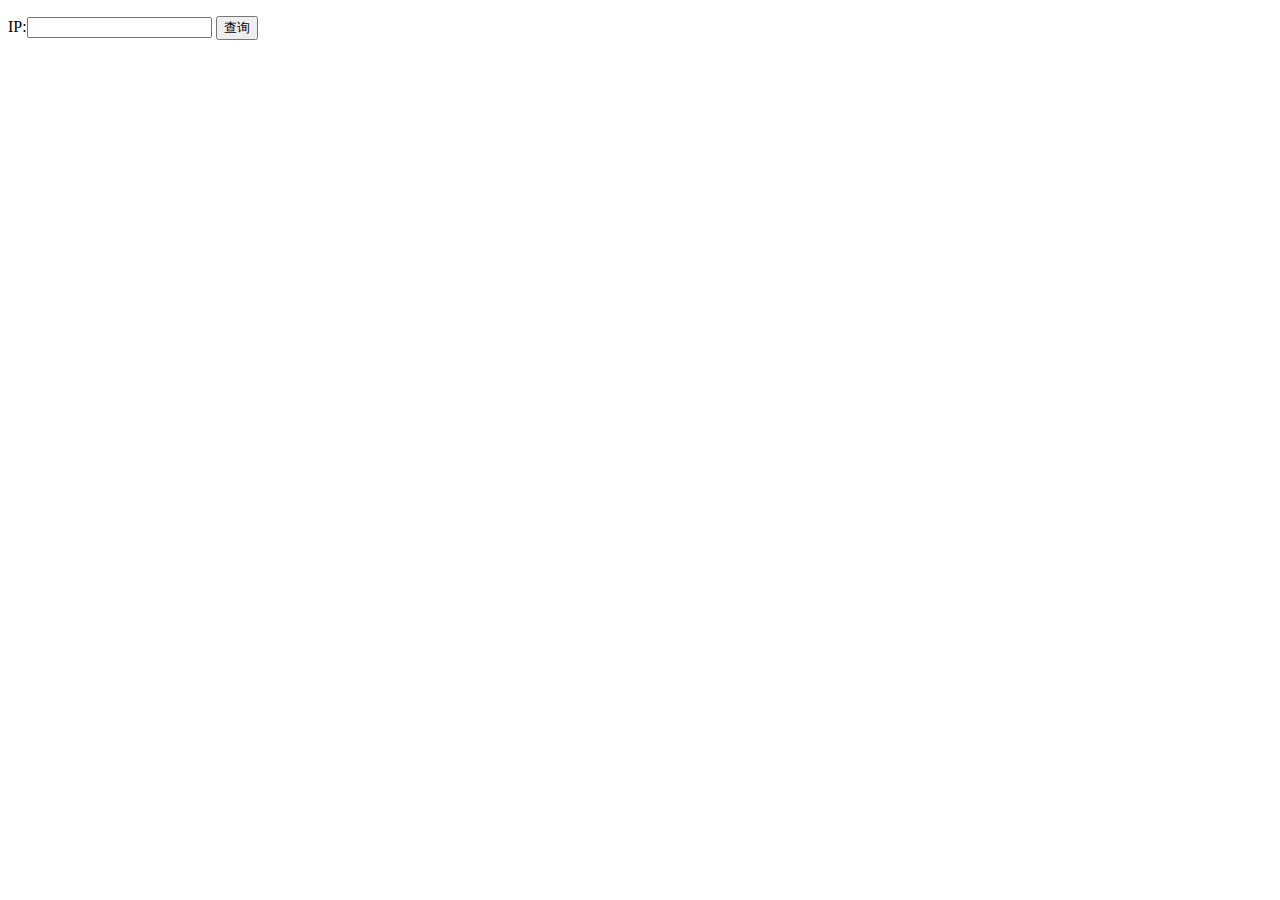
<file: Tools/Ip.html>
<!DOCTYPE html>
<html>
	<head>
		<meta charset="UTF-8">
		<title>IP地址查询</title>
		<script type="text/javascript" src="js/jquery-1.3.2.min.js"></script>
		<script type="text/javascript">
		function test(){
			var ip=document.getElementById("IP").value;
			$.getScript("http://int.dpool.sina.com.cn/iplookup/iplookup.php?format=js&ip="+ip
			,function(){
				var i=remote_ip_info;
				document.write('归属地:' + i['country'] + i['province'] + i['city'] + i['isp']);
			});
		}
		</script>
	</head>
	<body>
		<p>
		
			IP:<input type="text" name="IP" id="IP" value="" />
			<input type="button" name="btnIp" id="btnIp" value="查询" onclick="test()" />
		</p>
	</body>
</html>
</file>
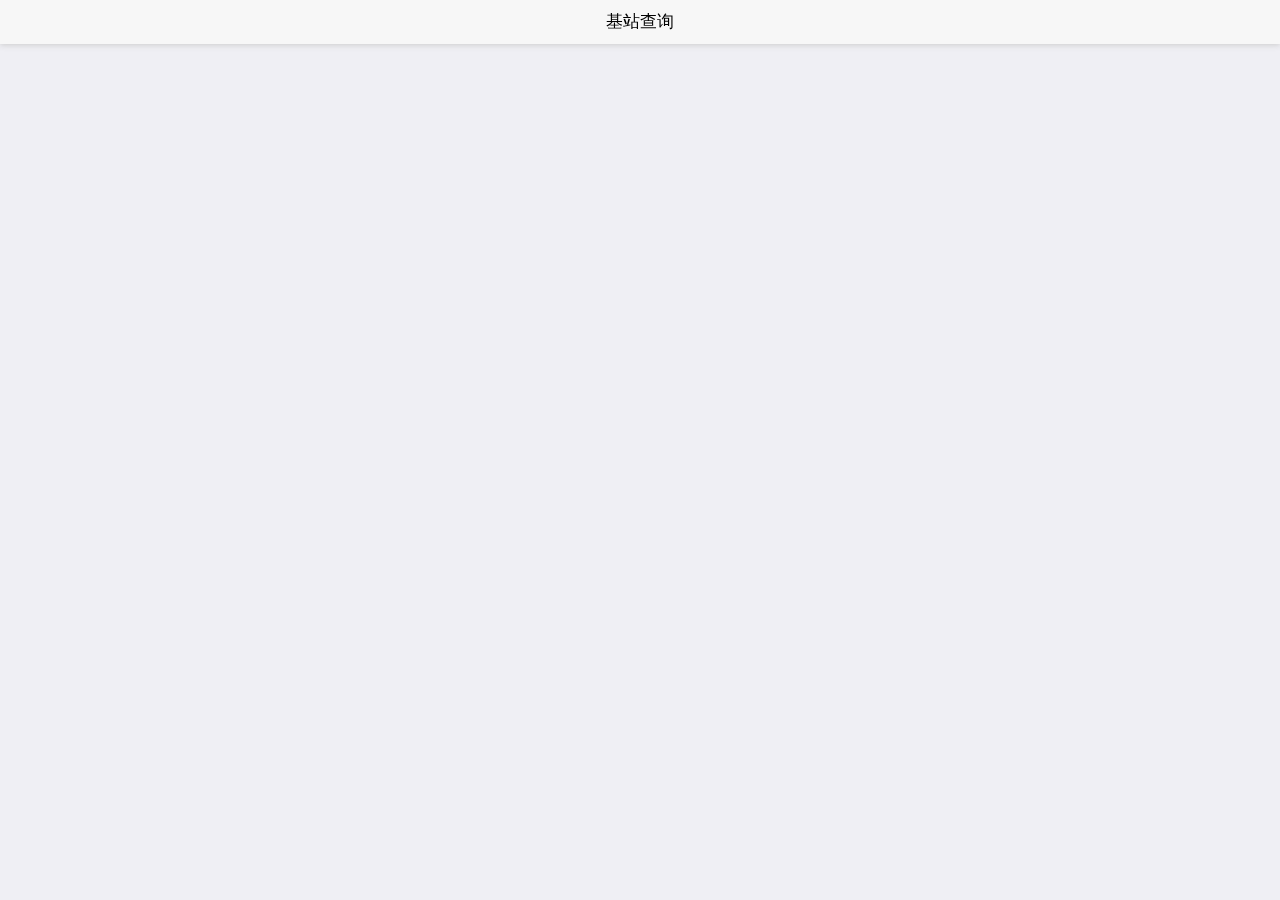
<file: Tools/grid/baseStation.html>
<!DOCTYPE html>
<html>

	<head>
		<meta charset="UTF-8">
		<meta name="viewport" content="width=device-width,initial-scale=1,minimum-scale=1,maximum-scale=1,user-scalable=no" />
		<title></title>
		<script src="../js/mui.min.js"></script>
		<link href="../css/mui.min.css" rel="stylesheet" />
		<script type="text/javascript" charset="UTF-8">
			mui.init();
		</script>
	</head>

	<body>
		<header id="header" class="mui-bar mui-bar-nav">
			<h1 class="mui-title">基站查询</h1>
		</header>
	</body>

</html>
</file>
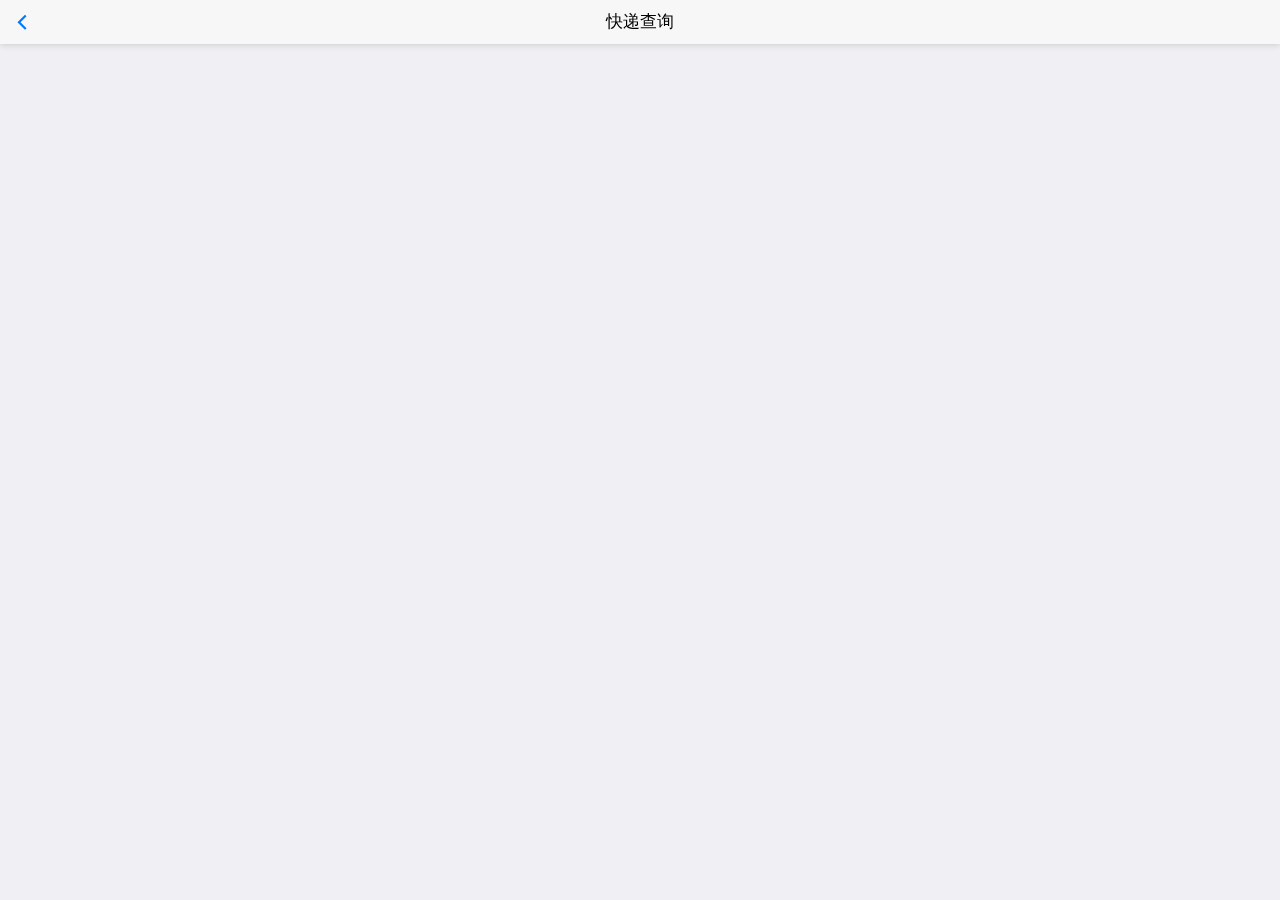
<file: Tools/grid/express.html>
<!DOCTYPE html>
<html>

	<head>
		<meta charset="UTF-8">
		<meta name="viewport" content="width=device-width,initial-scale=1,minimum-scale=1,maximum-scale=1,user-scalable=no" />
		<title></title>
		<script src="../js/mui.min.js"></script>
		<link href="../css/mui.min.css" rel="stylesheet" />
		<script type="text/javascript" charset="UTF-8">
			mui.init();
		</script>
	</head>

	<body>
		<header id="header" class="mui-bar mui-bar-nav">
			<a class="mui-action-back mui-icon mui-icon-left-nav mui-pull-left"></a>
			<h1 class="mui-title">快递查询</h1>
		</header>
	</body>

</html>
</file>
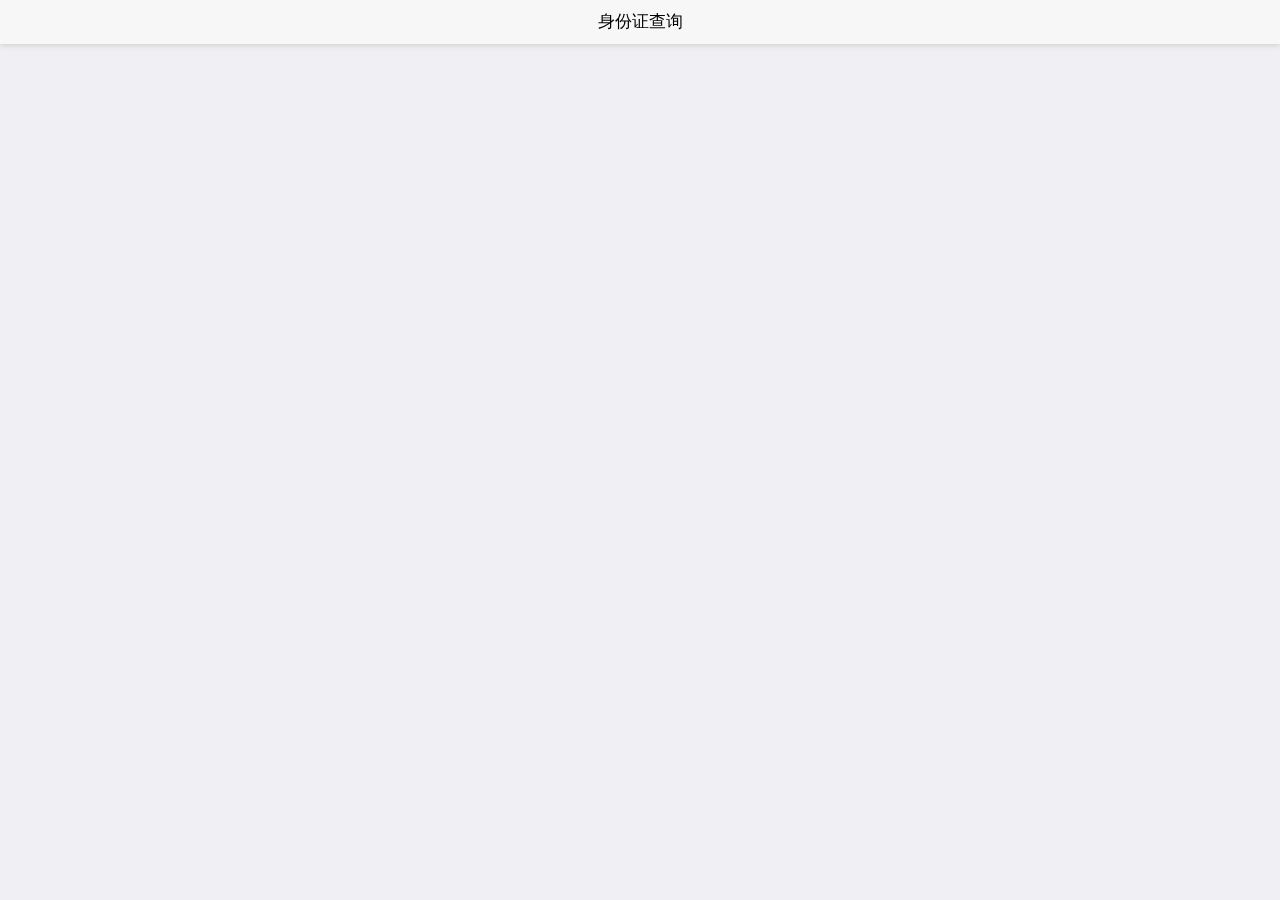
<file: Tools/grid/idCard.html>
<!DOCTYPE html>
<html>

	<head>
		<meta charset="UTF-8">
		<meta name="viewport" content="width=device-width,initial-scale=1,minimum-scale=1,maximum-scale=1,user-scalable=no" />
		<title></title>
		<script src="../js/mui.min.js"></script>
		<link href="../css/mui.min.css" rel="stylesheet" />
		<script type="text/javascript" charset="UTF-8">
			mui.init();
		</script>
	</head>

	<body>
		<header id="header" class="mui-bar mui-bar-nav">
			<h1 class="mui-title">身份证查询</h1>
		</header>
	</body>

</html>
</file>
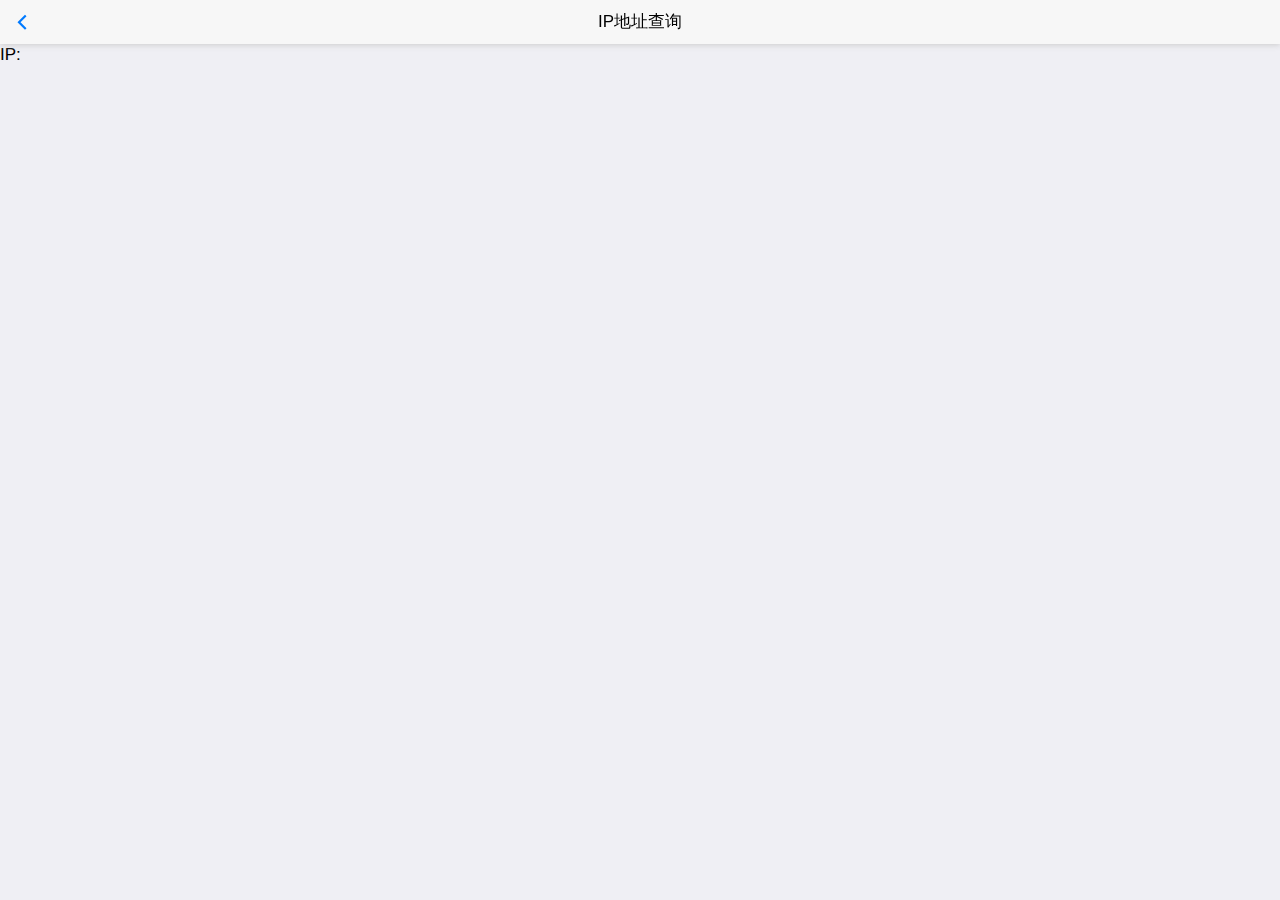
<file: Tools/grid/IPAddress.html>
<!DOCTYPE html>
<html>
<head>
    <meta charset="UTF-8">
    <meta name="viewport" content="width=device-width,initial-scale=1,minimum-scale=1,maximum-scale=1,user-scalable=no" />
    <title></title>
    <script src="../js/mui.min.js"></script>
    <link href="../css/mui.min.css" rel="stylesheet"/>
    <script type="text/javascript" src="../js/grid/IPAddress.js"></script>
</head>
<body>
	<header class="mui-bar mui-bar-nav">
	    <a class="mui-action-back mui-icon mui-icon-left-nav mui-pull-left"></a>
	    <h1 class="mui-title">IP地址查询</h1>
	</header>
	<div class="mui-content">
	    IP:<label id="lab"></label>
	</div>
</body>
</html>
</file>
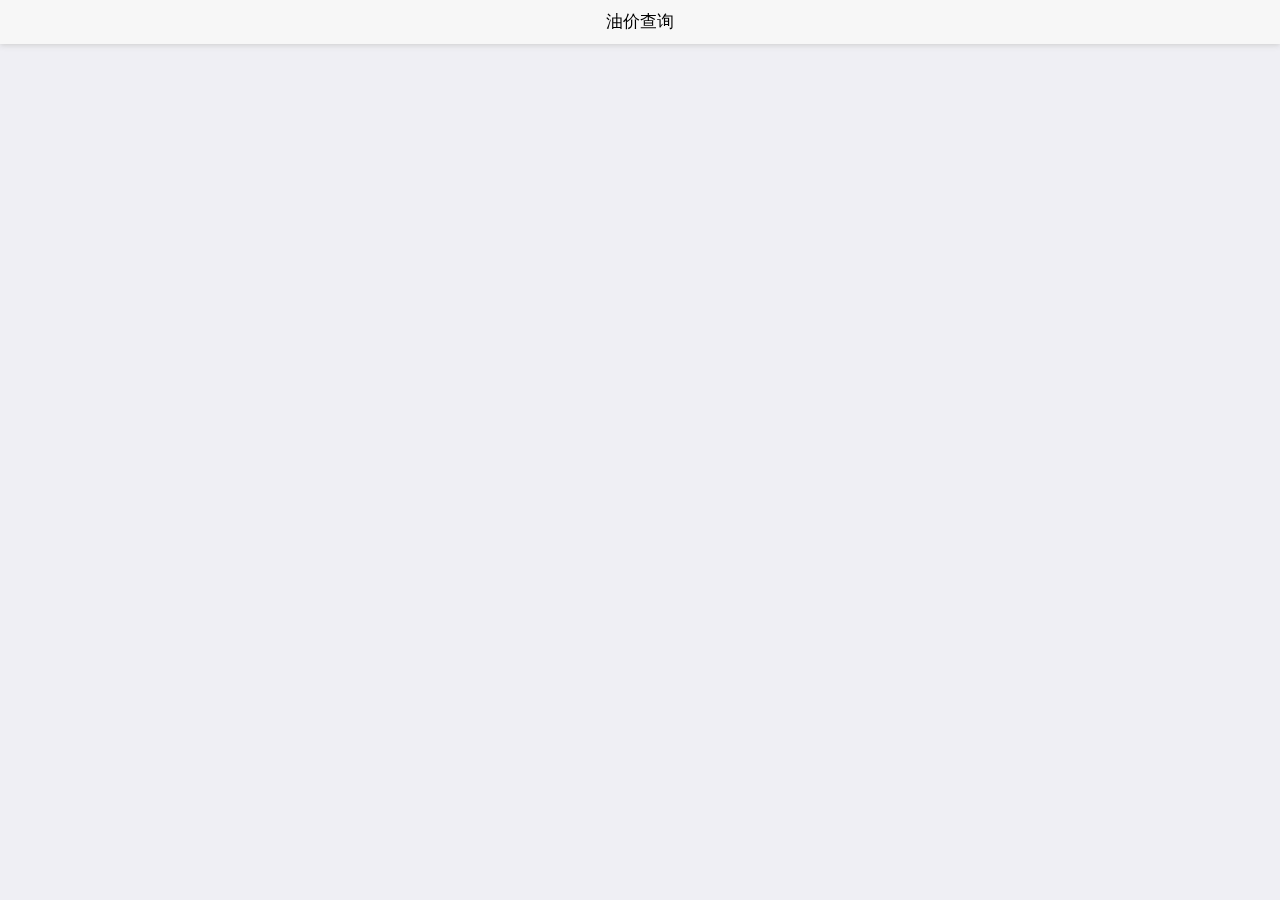
<file: Tools/grid/oilPrice.html>
<!DOCTYPE html>
<html>

	<head>
		<meta charset="UTF-8">
		<meta name="viewport" content="width=device-width,initial-scale=1,minimum-scale=1,maximum-scale=1,user-scalable=no" />
		<title></title>
		<script src="../js/mui.min.js"></script>
		<link href="../css/mui.min.css" rel="stylesheet" />
		<script type="text/javascript" charset="UTF-8">
			mui.init();
		</script>
	</head>

	<body>
		<header id="header" class="mui-bar mui-bar-nav">
			<h1 class="mui-title">
			油价查询
		</h1>
		</header>
	</body>

</html>
</file>
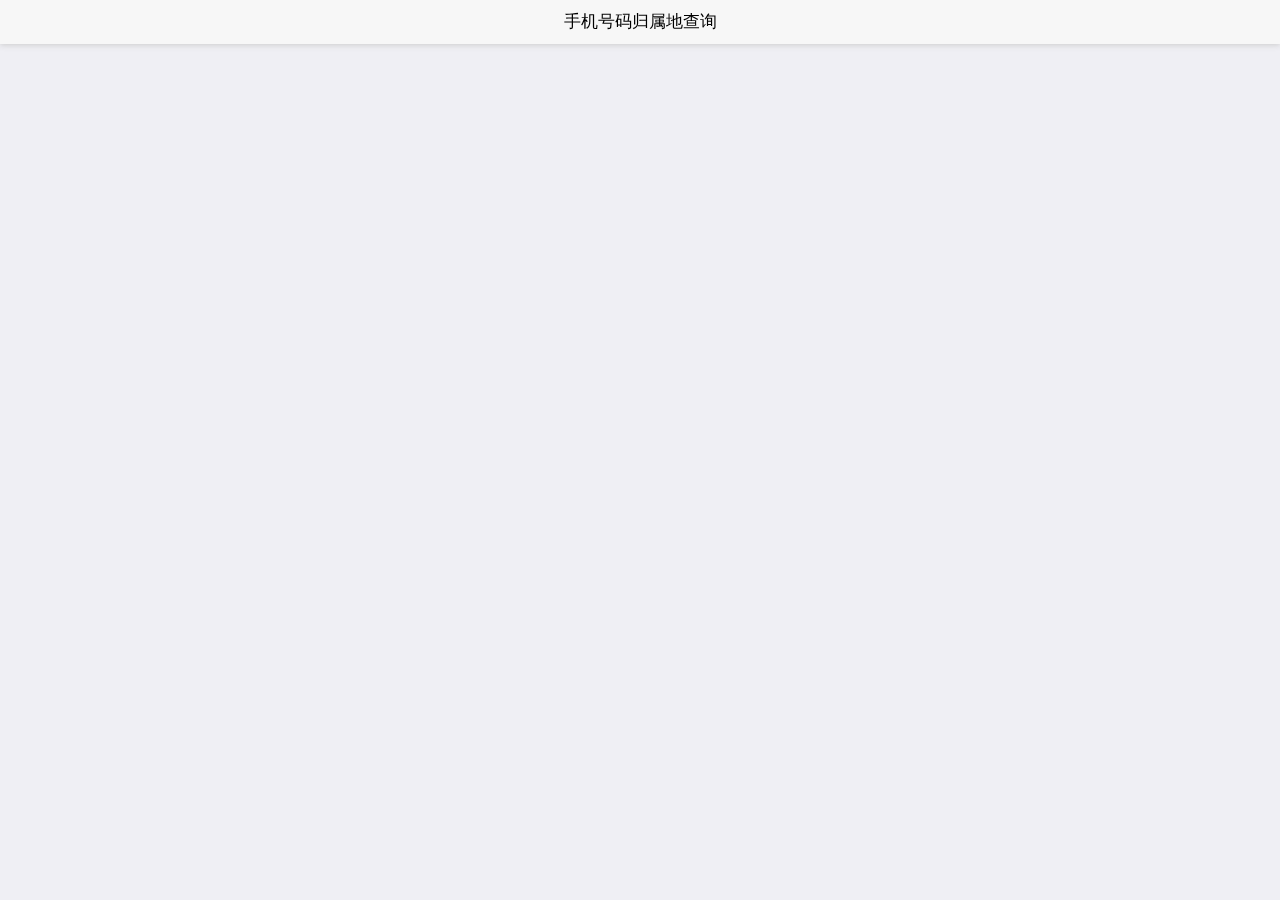
<file: Tools/grid/phoneNumber.html>
<!DOCTYPE html>
<html>

	<head>
		<meta charset="UTF-8">
		<meta name="viewport" content="width=device-width,initial-scale=1,minimum-scale=1,maximum-scale=1,user-scalable=no" />
		<title></title>
		<script src="../js/mui.min.js"></script>
		<link href="../css/mui.min.css" rel="stylesheet" />
		<script type="text/javascript" charset="UTF-8">
			mui.init();
		</script>
	</head>

	<body>
		<header id="header" class="mui-bar mui-bar-nav">
			<h1 class="mui-title">
			手机号码归属地查询
		</h1>
		</header>
	</body>

</html>
</file>
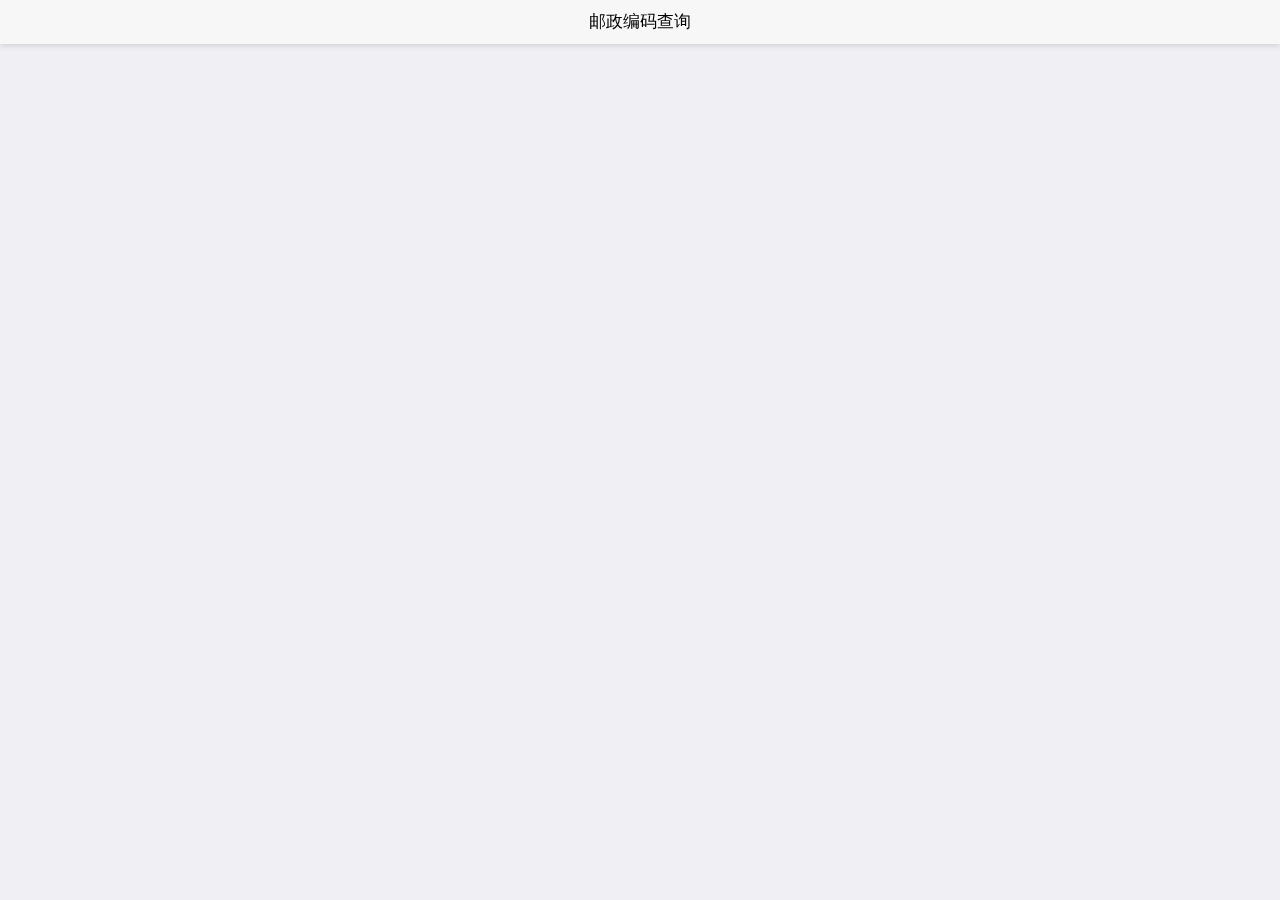
<file: Tools/grid/postCodes.html>
<!DOCTYPE html>
<html>

	<head>
		<meta charset="UTF-8">
		<meta name="viewport" content="width=device-width,initial-scale=1,minimum-scale=1,maximum-scale=1,user-scalable=no" />
		<title></title>
		<script src="../js/mui.min.js"></script>
		<link href="../css/mui.min.css" rel="stylesheet" />
		<script type="text/javascript" charset="UTF-8">
			mui.init();
		</script>
	</head>

	<body>
		<header id="header" class="mui-bar mui-bar-nav">
			<h1 class="mui-title">
			邮政编码查询
		</h1>
		</header>
	</body>

</html>
</file>
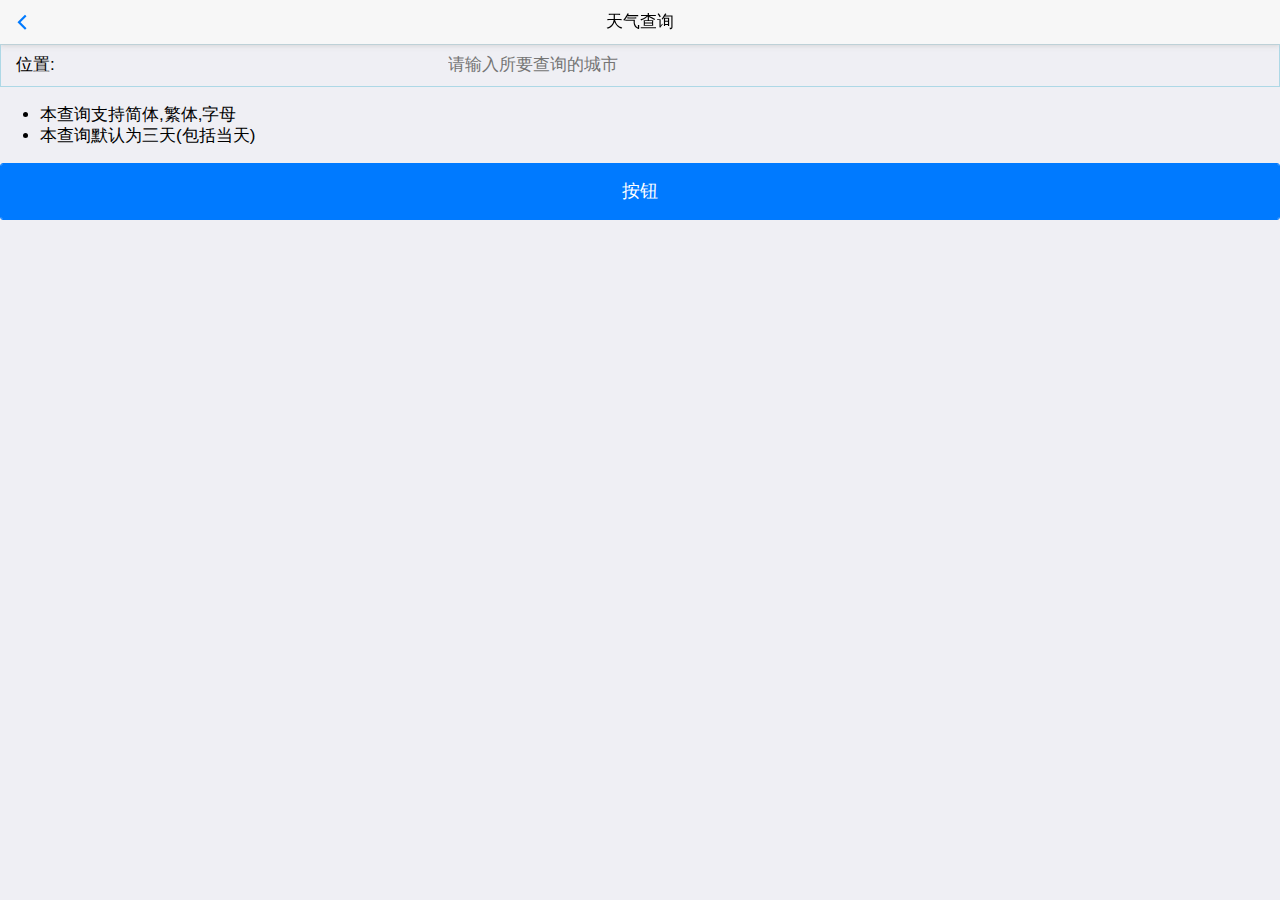
<file: Tools/grid/weather.html>
<!DOCTYPE html>
<html>

	<head>
		<meta charset="UTF-8">
		<meta name="viewport" content="width=device-width,initial-scale=1,minimum-scale=1,maximum-scale=1,user-scalable=no" />
		<title>Weather</title>
		<meta name="apple-mobile-web-app-capable" content="yes">
		<meta name="apple-mobile-web-app-status-bar-style" content="black">

		<link rel="stylesheet" href="../css/mui.min.css" />
		<link rel="stylesheet" href="../css/grid/weather.css" />

		<script type="text/javascript" src="../js/mui.min.js"></script>
	</head>

	<body>
		<header class="mui-bar mui-bar-nav">
			<a class="mui-action-back mui-icon mui-icon-left-nav mui-pull-left"></a>
			<h1 class="mui-title">天气查询</h1>
		</header>
		<div class="mui-content">
			<!--
	作者：guomindongdsl@163.com
	时间：2016-06-14
	描述：ApiKey :e5cec900d95b80e69fa2353b2004f90a
	
	参数名 	    类型 	必填 	参数位置 	描述 	    默认值
		location    string 	是 	   urlParam 	所查询的位置     beijing
		language   string 	否 	   urlParam 	语言            zh-Hans
		unit       string 	否 	  urlParam 	单位            c
		start     string 	    否 	 urlParam    起始时间        0
         days     string 	   否 	urlParam 	天数            3
-->
			<div class="mui-input-row" id="weather-location-div-id">
				<label for="mui-input-clear">位置:</label>
				<input type="text" class="mui-input-clear" id="weather-location-id" placeholder="请输入所要查询的城市" />
			</div>
			<div class="mui-input-row mui-hidden">
				<label>语言</label>
				<input type="text" class="mui-input-clear" value="zh-Hans" id="weather-language-id" />
			</div>
			<div class="mui-input-row mui-hidden">
				<label>单位</label>
				<input type="text" class="mui-input-clear" value="c" id="weather-unit-id" />
			</div>
			<div class="mui-input-row mui-hidden">
				<label>起始时间</label>
				<input type="text" class="mui-input-clear" value="0" id="weather-start-id" />
			</div>
			<div class="mui-input-row mui-hidden">
				<label>天数</label>
				<input type="text" class="mui-input-clear" value="3" id="weather-days-id" />
			</div>
			<ul>
				<li>
					本查询支持简体,繁体,字母
				</li>
				<li>
					本查询默认为三天(包括当天)
				</li>
			</ul>
			<button type="button" class="mui-btn mui-btn-blue mui-btn-block" id="weather-submit-id">按钮</button>
		</div>
		<p style="height: 2px;" id="weather-progressbar-id"></p>
		<div class="mui-content mui-hidden" id="weather-results">
			<table>
				<thead>
					<tr>
						<!--<th>地区</th>-->
						<th>日期</th>
						<th>白</th>
						<th>夜</th>
						<th>最高.低(℃)</th>
						<th>风向.级</th>
					</tr>
					<tr>
						<!--<td rowspan="3">
							<span id="weather-results-path-id"></span>
						</td>-->
						<td>
							<table id="weather-date-id">
							</table>
						</td>
						<td>
							<table id="weather-text_day-id">
							</table>
						</td>
						<td>
							<table id="weather-text_night-id">
							</table>
						</td>
						<td>
							<table id="weather-high_low_id">
							</table>
						</td>
						<td>
							<table id="weather-wind_direction_scale-id">
							</table>
						</td>
					</tr>
					<tr>
						<td colspan="5">最新更新时间:
							<span id="weather-last-update-id"></span>
						</td>
					</tr>
				</thead>
			</table>
		</div>
		<script type="text/javascript" src="../js/grid/weather.js"></script>
	</body>

</html>
</file>
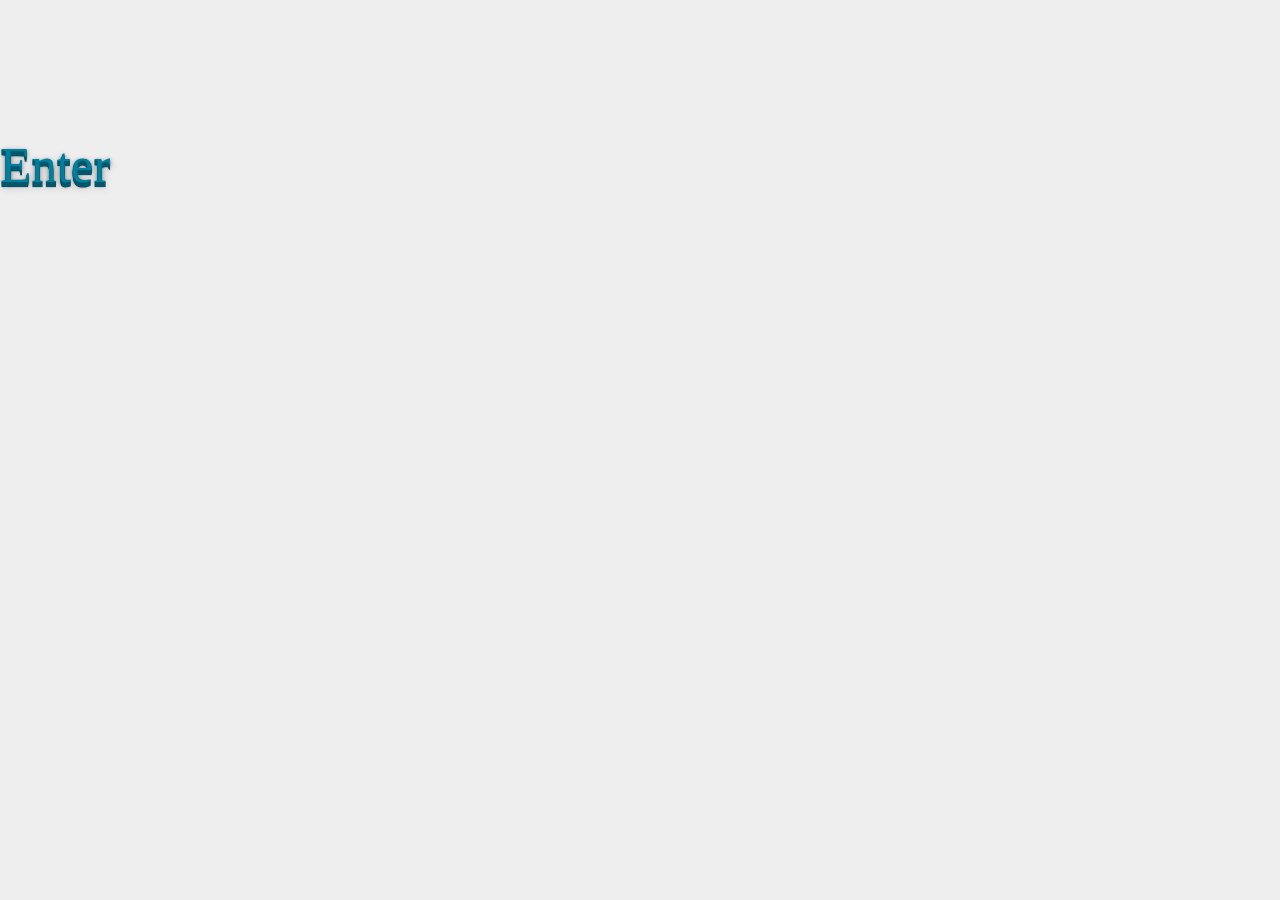
<file: Tools/welcome/welcome.html>
<!doctype html>
<html>

	<head>
		<meta charset="UTF-8">
		<title>Welcome</title>
		<meta name="viewport" content="width=device-width,initial-scale=1,minimum-scale=1,maximum-scale=1,user-scalable=no" />
		<link rel="stylesheet" href="../css/mui.min.css" />
		<link rel="stylesheet" href="../css/welcome/welcome.css" />
		<script type="text/javascript" src="../js/mui.min.js"></script>
	</head>

	<body>
		<canvas id="welcome_page_canvas_id"></canvas>
		<a id="welcomeEnterId">Enter</a>
		<script type="text/javascript" src="../js/welcome/welcome.js"></script>
	</body>

</html>
</file>
<file: Tools/css/grid/weather.css>
#weather-location-div-id {
	padding: 0px;
	margin: 0px;
	border: 1px solid lightblue;
}

th {
	border: 1px solid lightblue;
}

td {
	border: 1px solid lightblue;
}
</file>
<file: Tools/css/welcome/welcome.css>
body {
 	background: #eeeeee;
 	text-align: center;
 	padding: 0px;
 	margin: 0px;
 	border: 0px;
 }
 
 #canvas_welcome_page_id {
 	position: absolute;
 	display: block;
 	vertical-align: inherit;
 	margin: 0px;
 	padding: 0px;
 	border: 0px;
 	z-index: -1;
 }
 a {
 	position: absolute;
 	display: block;
 	z-index: 10000;
 	font-size: 3em;
 	text-decoration: none;
 	color: hsl(192, 100%, 31%);
 	font-family: 'Boogaloo', cursive;
 	text-shadow: 0 1px 0 hsl(192, 100%, 21%), 0 2px 0 hsl(192, 100%, 21%), 0 3px 0 hsl(192, 100%, 21%), 0 4px 0 hsl(192, 100%, 21%), 0 5px 0 hsl(192, 100%, 21%), 0 6px 1px hsla(0, 0%, 0%, .1), 0 0 5px hsla(0, 0%, 0%, .1), 0 1px 3px hsla(0, 0%, 0%, .3), 0 3px 5px hsla(0, 0%, 0%, .2), 0 5px 10px hsla(0, 0%, 0%, .25);
 	-webkit-transition: .2s;
 	-moz-transition: .2s;
 	-o-transition: .2s;
 	transition: .2s;
 }
 
 a:hover {
 	color: hsl(192, 100%, 38%);
 	font-family: 'Boogaloo', cursive;
 	text-shadow: 0 1px 0 hsl(192, 100%, 28%), 0 2px 0 hsl(192, 100%, 28%), 0 3px 0 hsl(192, 100%, 28%), 0 4px 0 hsl(192, 100%, 28%), 0 5px 0 hsl(192, 100%, 28%), 0 6px 1px hsla(0, 0%, 0%, .1), 0 0 5px hsla(0, 0%, 0%, .1), 0 1px 3px hsla(0, 0%, 0%, .3), 0 3px 5px hsla(0, 0%, 0%, .2), 0 5px 10px hsla(0, 0%, 0%, .25);
 }
 
 a:focus,
 a:active {
 	outline: none;
 	color: hsl(192, 100%, 21%);
 	text-shadow: 0 0 5px hsla(0, 0%, 0%, .1), 0 0 3px hsla(0, 0%, 0%, .3), 0 0 5px hsla(0, 0%, 0%, .2);
 	-webkit-transform: translateY(6px);
 	-moz-transform: translateY(6px);
 	-ms-transform: translateY(6px);
 	-o-transform: translateY(6px);
 	transform: translateY(6px);
 }
</file>
